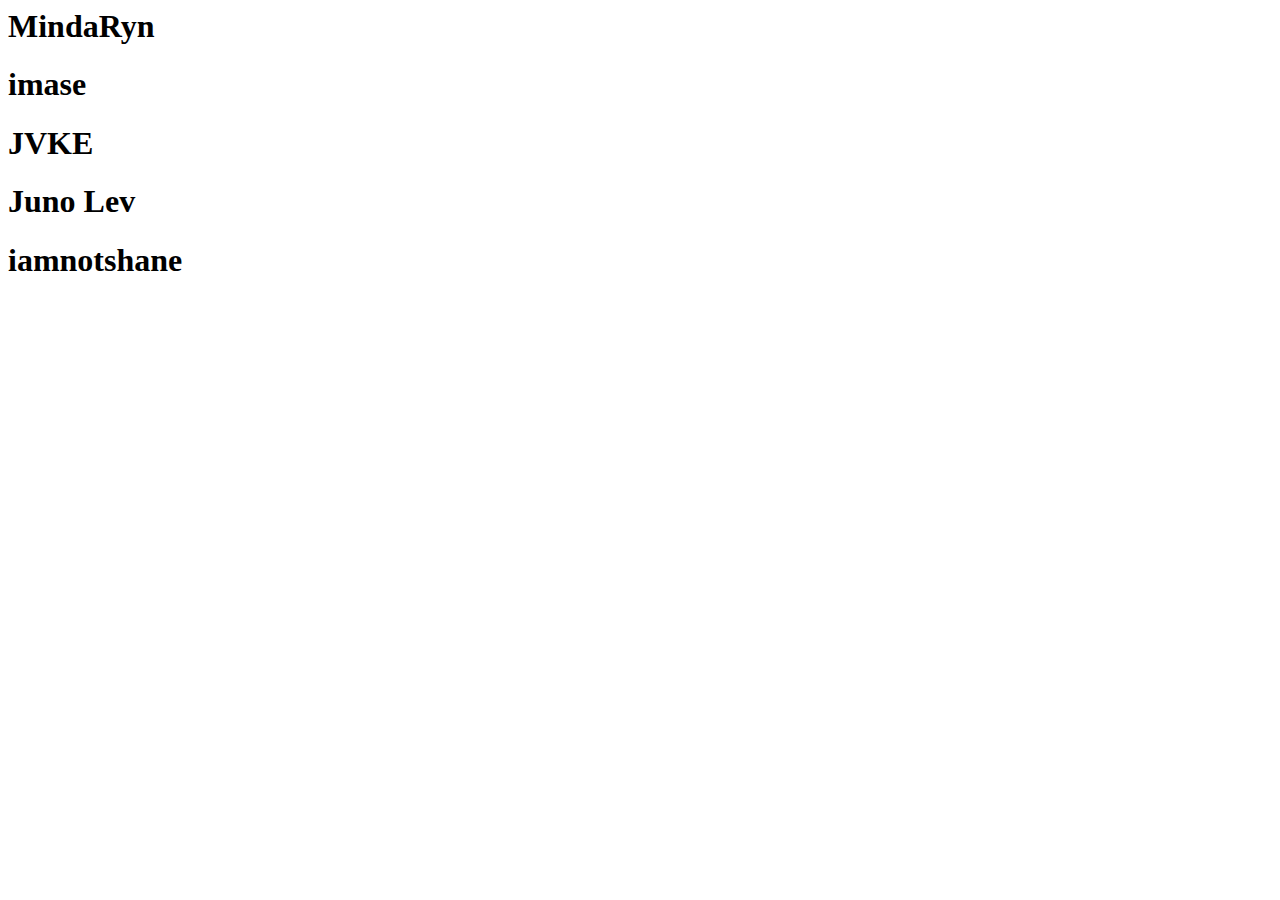
<file: les 5/Arrays/index.html>
<html>
    <head>
        <script type="module" defer src="app.js"></script>
    </head>
    <body>
        <h1></h1>
        <h1></h1>
        <h1></h1>
        <h1></h1>
        <h1></h1>
        
    </body>
</html>
</file>
